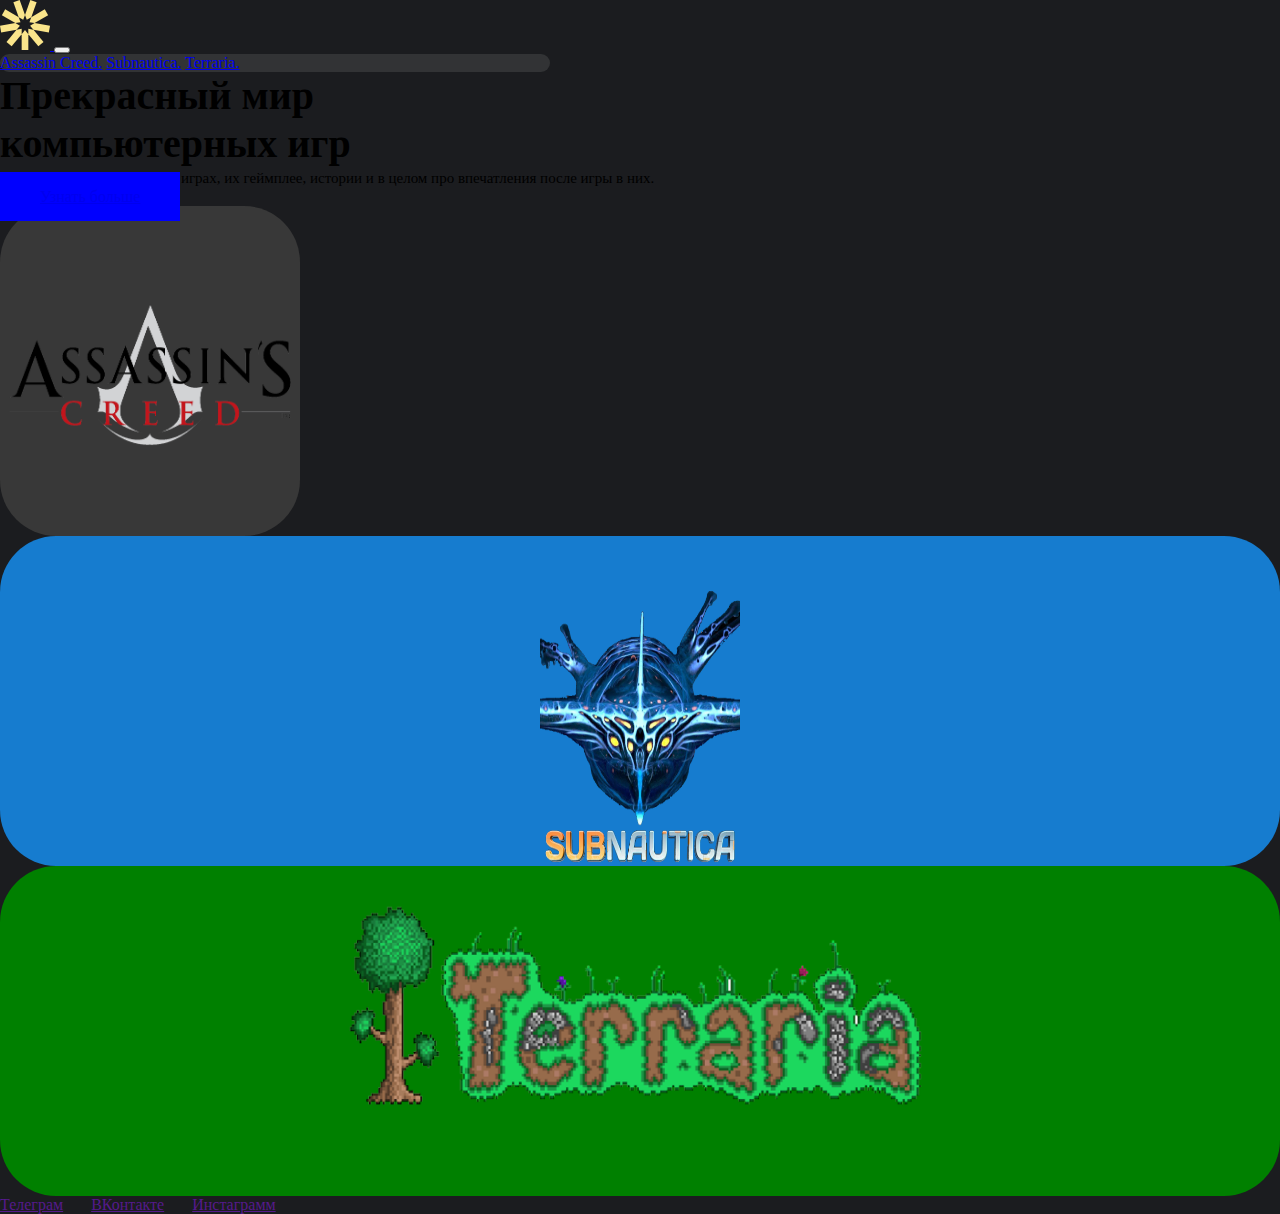
<file: index.html>
<!DOCTYPE html>
<html lang="en">
<head>
    <meta charset="UTF-8">
    <meta name="viewport" content="width=device-width, initial-scale=1.0">
    <title>Главная</title>
    <link rel="stylesheet" href="style.css">
    <link href="https://cdn.jsdelivr.net/npm/bootstrap@5.3.2/dist/css/bootstrap.min.css" rel="stylesheet" integrity="sha384-T3c6CoIi6uLrA9TneNEoa7RxnatzjcDSCmG1MXxSR1GAsXEV/Dwwykc2MPK8M2HN" crossorigin="anonymous">

</head>
<body>
  <div class="container-xl p-0">

    <nav class="navbar navbar-expand-lg menu-bg">
      <div class="container-fluid">
        <a class="navbar-brand" href="#">
          <img class="logo" width="50px" height="50px" src="./img/logo.svg" alt="">
        </a>
        <button class="navbar-toggler menu-btn" type="button" data-bs-toggle="collapse" data-bs-target="#navbarNavAltMarkup" aria-controls="navbarNavAltMarkup" aria-expanded="false" aria-label="Переключатель навигации">
          <span class="navbar-toggler-icon"></span>
        </button>
        <div class="collapse navbar-collapse justify-content-center" id="navbarNavAltMarkup">
          <div class="navbar-nav navigation">
            <a class="nav-link text-white fs-5" href="index.html">Assassin Creed.</a>
            <a class="nav-link text-white fs-5 mx-4" href="#">Subnautica.</a>
            <a class="nav-link text-white fs-5" href="#">Terraria.</a>
          </div>
        </div>
      </div>
    </nav>
    <main>
      <section class="main-content">
        <div class="contaier-fluid">
          <div class="row">
            <div class="col-xxl-7 col-xl-6 col-lg-6 col-md-12">
              <div class="hero-section pb-5">
                <h1 class="hero-title text-white m-0">Прекрасный мир <br>компьютерных игр</h1>
                <p class="hero-desc text-white my-5">Здесь я буду рассказывать о играх, их геймплее, истории и в целом про впечатления после игры в них.</p>
                <a href="#" class="btn btn-purple text-white">Узнать больше</a>
              </div>
            </div> 
            <div class="col-xxl-5 col-xl-6 col-lg-6 col-md-12">
              <div class="card-games d-flex flex-column">
                <div class="first-card-row d-flex justify-content-between">
                  
                  <div class="ac-img">
                    <img src="./img/ассасин.png" alt="" width="400px" height="300px">
                  </div>

                  <div class="subnautica-img">
                    <img src="./img/субнатика.png" alt="" width="200px" height="300px">
                  </div>
                </div>
                <div class="terraria-img mt-4">
                  <img src="./img/террария.png" alt="">
                </div>
              </div>
            </div> 
          </div>
        </div>
      </section>
    </main>
    <footer>
      <div class="footer-content container d-flex justify-content-center mt-5 pb-4">
        <a href="" class="text-white footer-link">Телеграм</a>
        <a href="" class="text-white footer-link">ВКонтакте</a>
        <a href="" class="text-white footer-link">Инстаграмм</a>
      </div>
    </footer>
  </div>
  <script src="https://cdn.jsdelivr.net/npm/bootstrap@5.3.2/dist/js/bootstrap.bundle.min.js" integrity="sha384-C6RzsynM9kWDrMNeT87bh95OGNyZPhcTNXj1NW7RuBCsyN/o0jlpcV8Qyq46cDfL" crossorigin="anonymous"></script>
 
</body>
</html>
</file>
<file: style.css>
*{
    margin:0;
    box-sizing: border-box;
}
body{
    background-color: #1b1c1f;
}
.logo{
    animation: rotation 3s infinite linear;
}
.logo:hover{
    animation-play-state: paused;
}
@keyframes rotation{    
    to{
        transform: rotate(360deg);
    }
}
.navigation{
    background-color: #323335;
    border-radius: 24px;
    width: 550px;
    justify-content: center;
}
@media (max-width:991px){
    .menu-bg{
        background-color: #323335;
    }
    .menu-btn{
        background-color: #fff;
    }
    .nav-link:nth-child(2){
        margin: 0 !important;
    }
    .btn-purple{
        display: block;
    }
    .ac-box, .subnautica-box, .terraria-box{
        height: 100%;
        background-color: none;
    }
    .img-mobile{
        display: flex;
        justify-content: flex-end;
    }
    .img-mobile img{
        width: 450px;
    }
    .ac-img{
        margin-bottom: 10px;
    }
    .first-card-row{
        flex-direction: column;
    }
    .swiper-slide{
    width: 100%;
    height: 100%;
}
}
.footer-link:nth-child(2){
    margin: 0 24px;
}
.footer-link:hover{
    transform: scale(1.1);
}
.footer-link:hover{
    transition: 1s;
}

@media(max-width: 420px){
    .first-card-row{
        flex-direction: column;
    }
    .ac-img{
        margin: 0px;
    }
    .subnautica-img{
        margin: 0px;
    }
    .hero-title{
        font-size: 38px;
    }
    .footer-content{
        flex-direction: column;
    }
    .footer-link:nth-child(2){
        margin: 0;
    }
    .img-mobile img{
        width: 350px;
    }
    .swiper-slide{
        width: 100%;
        height: 100%;
    }
}
@media (max-width:1400px) and (min-width:991px) {
    .hero-title{
        font-size: 48px;
    }
    .hero-desc{
        font-size: 20px;
    }
    .ac-img{
        width: 300px;
    }
}
.hero-title{
    font-size: 40px;
    line-height: 1.2;
}
.hero-desc{
    line-height: 1.35;
    font-size: 15px;
}
.btn-purple{
    background-color: blue;
    padding: 16px 40px;
    transition: backround 0.2s ease-in-out;
}
.btn-purple:hover{
    background-color: aqua;
}

.ac-img {
    flex: 1.5;
    height: 330px;

    display: flex;
    justify-content: center;
    align-items: flex-end;
    border-radius: 56px;
    margin-right: 10px;
    background-color: rgb(56, 56, 56);
    transition: 0.2s ease-in;
    animation: ac 2s infinite linear;
    animation-play-state:paused;
}
.ac-img:hover {
    animation-play-state: running;
}
@keyframes ac {
    from{
        background-color: rgb(56, 56, 56);
    }
    50%{
        background-color: rgb(37, 37, 37);
    }
    to{
        background-color: rgb(56, 56, 56);
    }
}
.subnautica-img{
    flex: 1;
    height: 330px;
    display: flex;
    justify-content: center;
    align-items: flex-end;
    border-radius:56px ;
    margin-left: 0px;
    background-color: #167ccf;
    transition: 0.2s ease-in;
    overflow-y: clip;
    animation: subnautica 2s infinite linear paused;
}
.subnautica-img:hover{
    animation-play-state: running;
}
@keyframes subnautica{
    from{
        background-color: #1f7ecc;
    }
    50%{
        background-color: darkslateblue;
    to{
        background-color: #1f7ecc;
    }
}
}
.terraria-img{
    width: 100%;
    height: 330px;
    display: flex;
    justify-content: center;
    align-items: flex-end;
    border-radius: 56px;
    background-color: green;
    transition: 0.2s ease-in;
    overflow-y: clip;  
    animation: terraria 2s infinite linear paused;
}
.terraria-img img{
    object-fit: contain;
    width: 100%;
    object-position: center;
    height: 100%;
}

.terraria-img:hover{
    animation-play-state: running;
}
@keyframes terraria{
    from{
        background-color: green;
    }
    50%{
        background-color: rgb(0, 70, 0);
    }
    to{
        background-color: green ;
    }
}
.terraria-box {
    height: calc(100vh - 112px);
    background-image: url("./img/pic/terraria-big.png");
    background-repeat: no-repeat;
    background-position: bottom right;
    background-size: contain;
  }
.ac-box {
    height: calc(100vh - 112px);
    background-image: url("./img/pic/ac-big.png");
    background-repeat: no-repeat;
    background-position: bottom right;
    background-size: cover;
  }
.subnautica-box {
    height: calc(100vh - 112px);
    background-image: url("./img/pic/subnautica-big.png");
    background-repeat: no-repeat;
    background-position: bottom right;
    background-size: cover;
  }
.img-mobile {
    display: none;
  }
.gallery, .articles {
    background-color: #F1EFE4;
  }
  
  .swiper {
    width: 100%;
    height: 100%;
  }

  .swiper-slide {
    text-align: center;
    font-size: 18px;
    background: #fff;
    display: flex;
    justify-content: center;
    align-items: center;
  }

  .swiper-slide img {
    display: block;
    width: 100%;
    height: 100%;
    object-fit: cover;
  }
</file>
